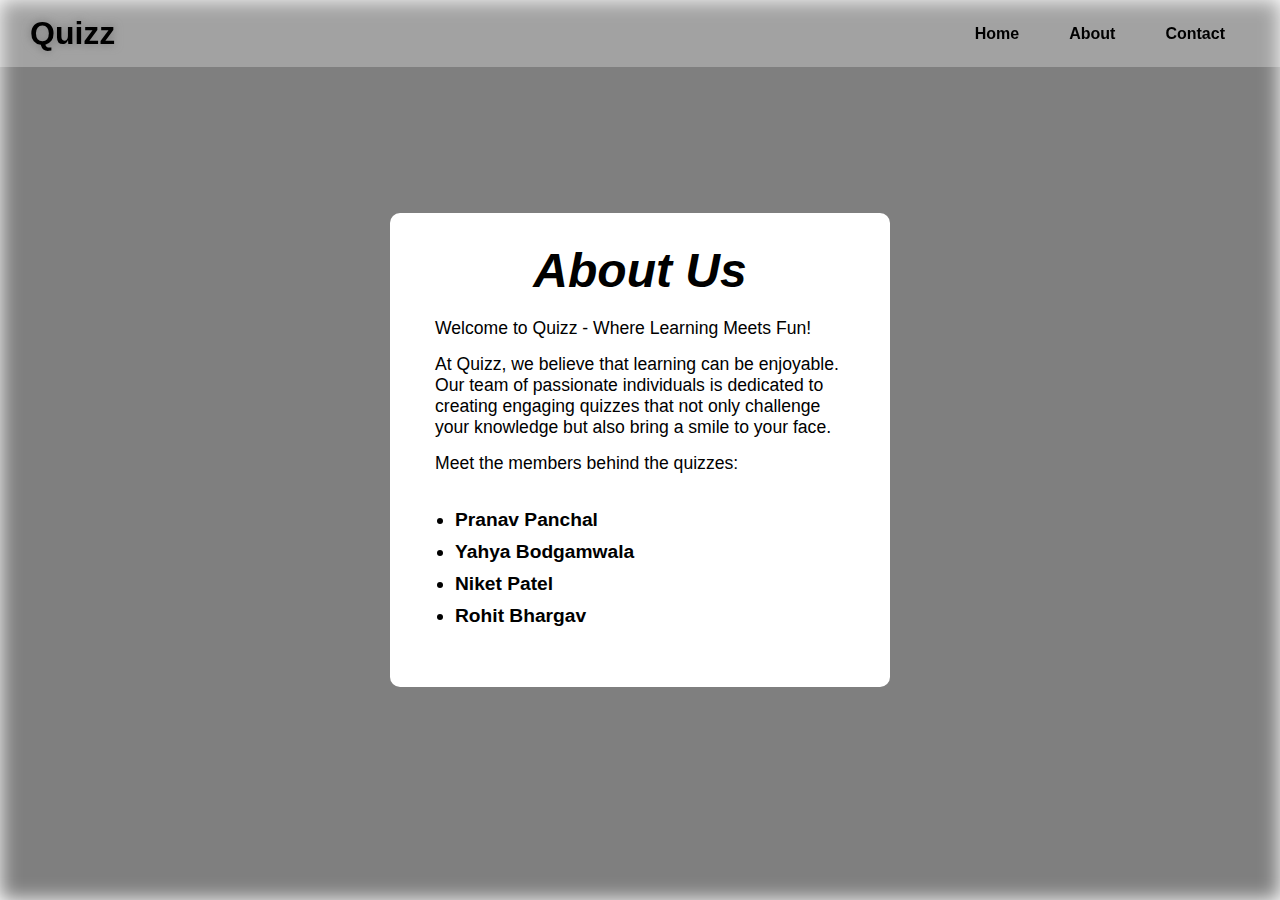
<file: templates/about.html>
<!DOCTYPE html>
<html lang="en">

<head>
    <title>About Us</title>
    <link rel="stylesheet" href="../static/css/about.css" type="text/css" />
</head>

<body>
    <header class="Navbar">
        <div class="logo">
            <span>Quizz</span>
        </div>
        <nav>
            <ul>
                <li><a href="home.html">Home</a></li>
                <li><a href="#">About</a></li>
                <li><a href="contact.html">Contact</a></li>
            </ul>
        </nav>
    </header>

    <div class="video-container">
        <div class="overlay"></div>
        <video autoplay muted loop>
            <source src="../static/Assets/Videos/video1080.webm" type="video/mp4">
            Your browser does not support the video tag.
        </video>
    </div>

    <div class="container">
        <section class="about-content">
            <h1>About Us</h1>
            <p>Welcome to Quizz - Where Learning Meets Fun!</p>
            <p>At Quizz, we believe that learning can be enjoyable. Our team of passionate individuals is dedicated to creating engaging quizzes that not only challenge your knowledge but also bring a smile to your face.</p>
            <p>Meet the members behind the quizzes:</p>
            <ul class="team-list">
                <li><strong>Pranav Panchal</strong></li>
                <li><strong>Yahya Bodgamwala</strong></li>
                <li><strong>Niket Patel</strong></li>
                <li><strong>Rohit Bhargav</strong></li>
                <!-- Add more team members and their roles if needed -->
            </ul>
        </section>
    </div>
</body>

</html>
</file>
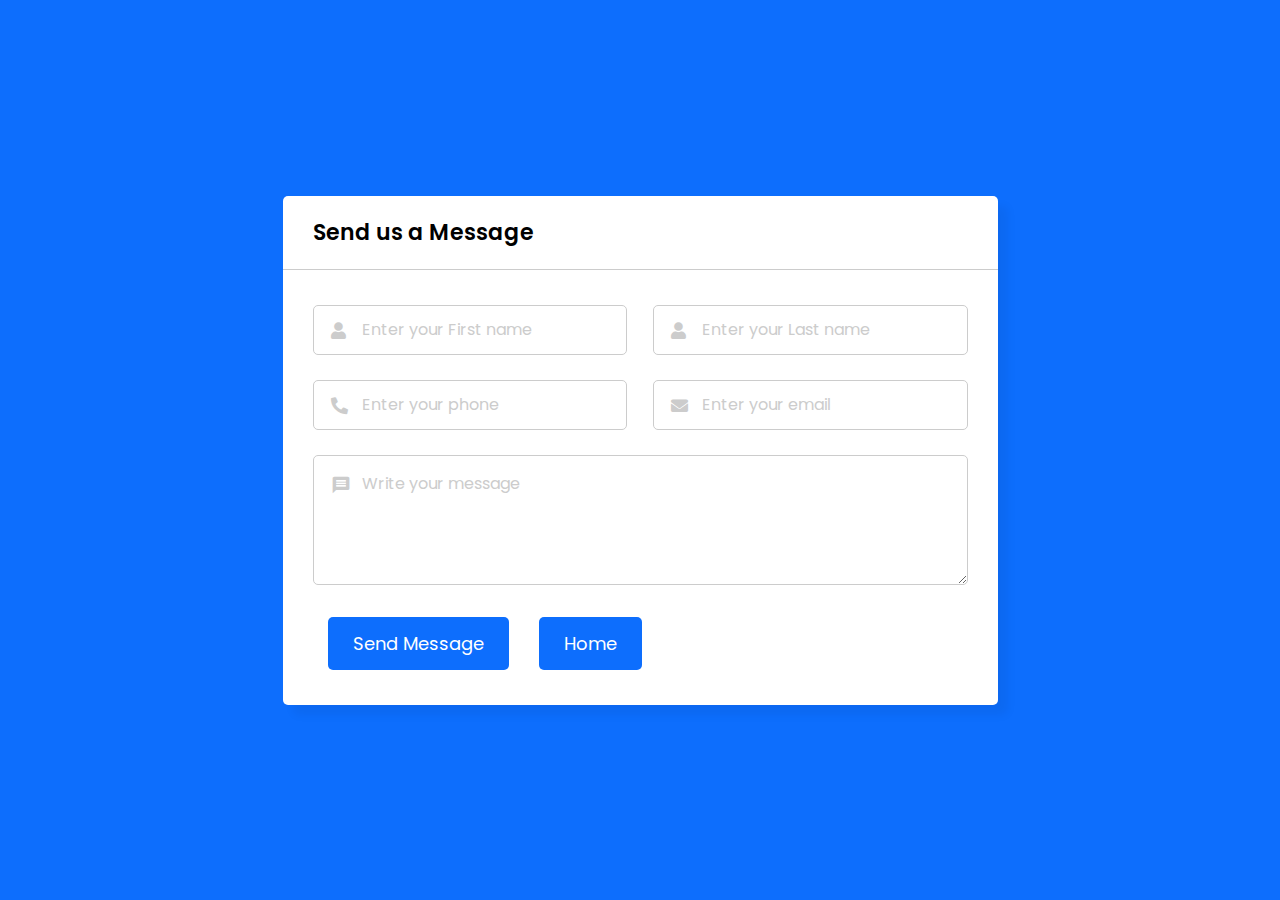
<file: templates/contact.html>
<!DOCTYPE html>
<html lang="en">

<head>
    <meta charset="UTF-8" />
    <meta name="viewport" content="width=device-width, initial-scale=1.0" />
    <title>Contact Form</title>
    <link rel="stylesheet" href="../static/css/contact.css" />
    <link rel="stylesheet" href="https://fonts.googleapis.com/icon?family=Material+Icons" />
    <link rel="stylesheet" href="https://cdnjs.cloudflare.com/ajax/libs/font-awesome/5.15.3/css/all.min.css" />
</head>

<body>
    <div class="wrapper">
        <header>Send us a Message</header>

        <form method="post" action="submit_form" enctype="multipart/form-data">
            <div class="dbl-field">
                <div class="field">
                    <input type="text" name="firstname" placeholder="Enter your First name" required />
                    <i class="fas fa-user"></i>
                </div>
                <div class="field">
                    <input type="text" name="lastname" placeholder="Enter your Last name" required />
                    <i class="fas fa-user"></i>
                </div>
            </div>
            <div class="dbl-field">
                <div class="field">
                    <input type="text" name="phone" placeholder="Enter your phone" required />
                    <i class="fas fa-phone-alt"></i>
                </div>
                <div class="field">
                    <input type="text" name="email" placeholder="Enter your email" required />
                    <i class="fas fa-envelope"></i>
                </div>
            </div>
            <div class="message">
                <textarea placeholder="Write your message" name="message" required></textarea>
                <i class="material-icons">message</i>
            </div>
            <div class="button-area">
                <button type="submit" value="submit" onclick="handleSubmit()">Send Message</button>
                <button onclick="gohome()">Home</button>
                <span></span>
            </div>
        </form>
    </div>
    <script src="../static/js/contact.js"></script>
</body>

</html>
</file>
<file: static/css/about.css>
@import url();

* {
    margin: 0;
    padding: 0;
    box-sizing: border-box;
    font-family: "Poppins", sans-serif;
}

body {
    color: rgb(0, 0, 0);
}

header {
    width: 100%;
    position: fixed;
    background-color: #ffffff45;
    padding: 15px 30px;
    color: #000;
    display: flex;
    justify-content: space-between;
    align-items: center;
    z-index: 2;
}

.logo {
    font-size: 32px;
    color: #000000;
    text-decoration: none;
    font-weight: 700;
    filter: drop-shadow(0 0 5px #747474);
}

nav ul {
    list-style: none;
    display: flex;
}

nav li {
    margin: 0 5px;
}

nav a {
    padding: 10px 20px;
    text-decoration: none;
    color: #000;
    font-weight: bold;
    transition: color 0.1s ease-in-out;
}

nav a:hover {
    background-color: #00000095;
    border-radius: 10px;
    color: #fff;
}

.overlay {
  position: fixed;
  top: 0;
  left: 0;
  width: 100%;
  height: 100vh;
  background: rgba(0, 0, 0, 0.5);
  filter: blur(10px);
  z-index: 2;
  display: block;
}

.video-container{
    display: flex;
    align-items: center;
    justify-content: center;
    position: fixed;
    top: 0;
    left: 0;
    width: 100%;
    height: 100vh;
}

/* Adjust the styles for the video */
.video-container video {
    width: 100%;
    height: 100%;
    object-fit: cover;
    opacity: 0;
    animation: fadeInVideo 1s forwards;
}

@keyframes fadeInVideo {
    from {
        opacity: 0;
    }

    to {
        opacity: 1;
    }
}

.container {
    width: 500px;
    display: block;
    position: fixed;
    border-radius: 10px;
    padding: 10px 25px;
    background-color: #fff;
    pointer-events: none;
    transition: 0.3s ease;
    top: 50%;
    left: 50%;
    transform: translate(-50%, -50%) scale(1);
    z-index: 3;
    /* Ensure the content is above the video */
}

.about-content {
    color: #000;
    padding: 20px;
    width: 100%;
    /* Semi-transparent background */
}

.about-content h1 {
    text-align: center;
    font-size: 3em;
    font-style: italic;
    font-family: 'Cursive', sans-serif;
    margin-bottom: 20px;
}

.about-content p {
    font-size: 1.1em;
    margin-bottom: 15px;
}

.team-list {
    padding: 20px;
}

.team-list li {
    margin-bottom: 10px;
    font-size: 1.2em;
}
</file>
<file: static/css/contact.css>
/* Import Google font - Poppins */
@import url('https://fonts.googleapis.com/css2?family=Poppins:wght@400;500;600&display=swap');
*{
  margin: 0;
  padding: 0;
  box-sizing: border-box;
  font-family: "Poppins", sans-serif;
}
body{
  display: flex;
  padding: 0 10px;
  min-height: 100vh;
  background: #0D6EFD;
  align-items: center;
  justify-content: center;
}
::selection{
  color: #fff;
  background: #0D6EFD;
}
.wrapper{
  width: 715px;
  background: #fff;
  border-radius: 5px;
  box-shadow: 10px 10px 10px rgba(0,0,0,0.05);
}
.wrapper header{
  font-size: 22px;
  font-weight: 600;
  padding: 20px 30px;
  border-bottom: 1px solid #ccc;
}
.wrapper form{
  margin: 35px 30px;
}
.wrapper form.disabled{
  pointer-events: none;
  opacity: 0.7;
}
form .dbl-field{
  display: flex;
  margin-bottom: 25px;
  justify-content: space-between;
}
.dbl-field .field{
  height: 50px;
  display: flex;
  position: relative;
  width: calc(100% / 2 - 13px);
}
.wrapper form i{
  position: absolute;
  top: 50%;
  left: 18px;
  color: #ccc;
  font-size: 17px;
  pointer-events: none;
  transform: translateY(-50%);
}
form .field input,
form .message textarea{
  width: 100%;
  height: 100%;
  outline: none;
  padding: 0 18px 0 48px;
  font-size: 16px;
  border-radius: 5px;
  border: 1px solid #ccc;
}
.field input::placeholder,
.message textarea::placeholder{
  color: #ccc;
}
.field input:focus,
.message textarea:focus{
  padding-left: 47px;
  border: 2px solid #0D6EFD;
}
.field input:focus ~ i,
.message textarea:focus ~ i{
  color: #0D6EFD;
}
form .message{
  position: relative;
}
form .message i{
  top: 30px;
  font-size: 20px;
}
form .message textarea{
  min-height: 130px;
  max-height: 230px;
  max-width: 100%;
  min-width: 100%;
  padding: 15px 20px 0 48px;
}
form .message textarea::-webkit-scrollbar{
  width: 0px;
}
.message textarea:focus{
  padding-top: 14px;
}
form .button-area{
  margin: 25px 0;
  display: flex;
  align-items: center;
}
.button-area button{
  color: #fff;
  border: none;
  outline: none;
  font-size: 18px;
  cursor: pointer;
  border-radius: 5px;
  padding: 13px 25px;
  margin: 0px 15px;
  background: #0D6EFD;
  transition: background 0.3s ease;
}
.button-area button:hover{
  background: #025ce3;
}
.button-area span{
  font-size: 17px;
  margin-left: 30px;
  display: none;
}
@media (max-width: 600px){
  .wrapper header{
    text-align: center;
  }
  .wrapper form{
    margin: 35px 20px;
  }
  form .dbl-field{
    flex-direction: column;
    margin-bottom: 0px;
  }
  form .dbl-field .field{
    width: 100%;
    height: 45px;
    margin-bottom: 20px;
  }
  form .message textarea{
    resize: none;
  }
  form .button-area{
    margin-top: 20px;
    flex-direction: column;
  }
  .button-area button{
    width: 100%;
    padding: 11px 0;
    font-size: 16px;
  }
  .button-area span{
    margin: 20px 0 0;
    text-align: center;
  }
}
</file>
